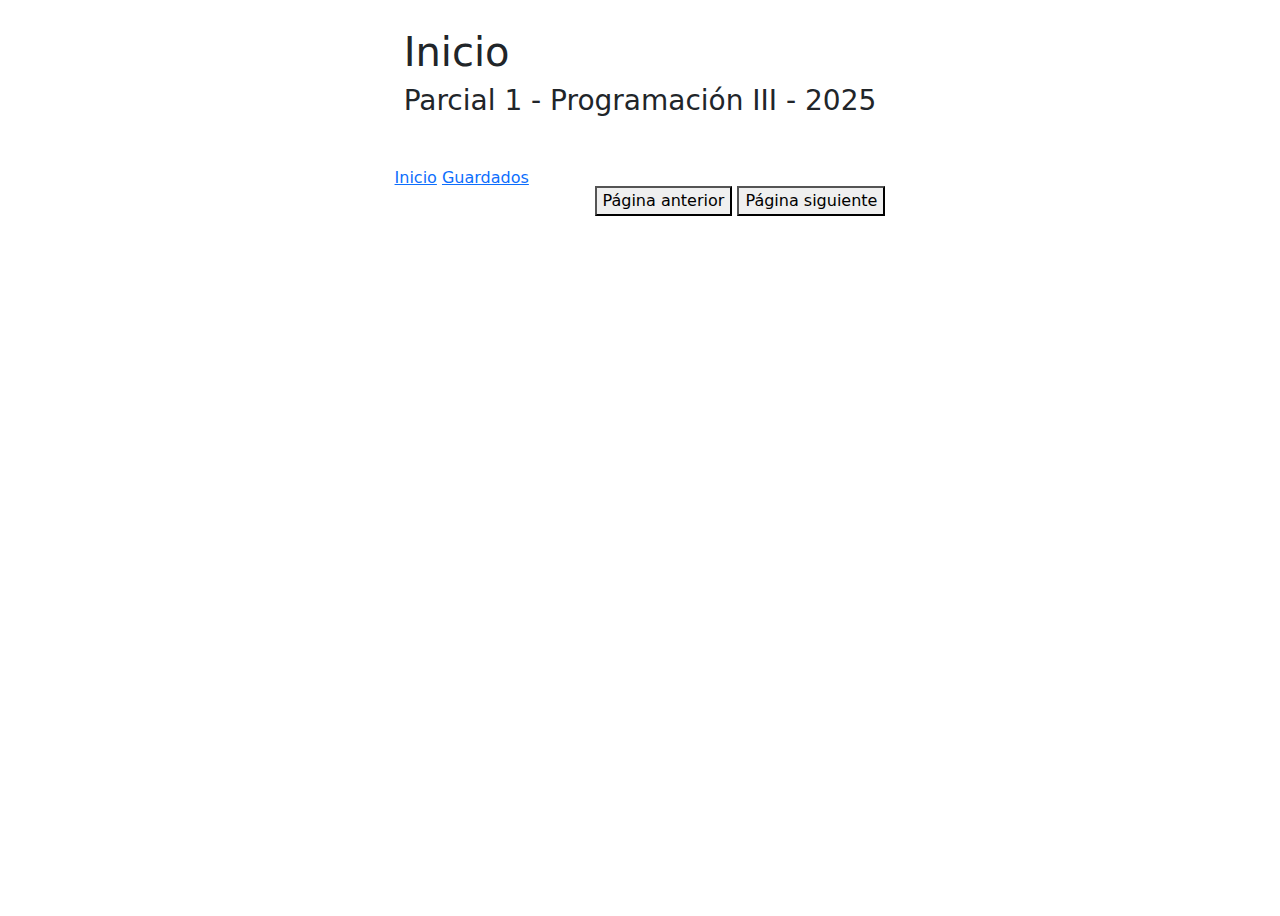
<file: index.html>
<!DOCTYPE html>
<html lang="en">
  <head>
    <meta charset="UTF-8" />
    <meta name="viewport" content="width=device-width, initial-scale=1.0" />
    <link
      href="https://cdn.jsdelivr.net/npm/bootstrap@5.3.3/dist/css/bootstrap.min.css"
      rel="stylesheet"
      integrity="sha384-QWTKZyjpPEjISv5WaRU9OFeRpok6YctnYmDr5pNlyT2bRjXh0JMhjY6hW+ALEwIH"
      crossorigin="anonymous"
    />
    <link rel="stylesheet" href="style.css" />
    <title>Parcial 1 - Cueva Lucas</title>
  </head>
  <body>
    <main class="m-2">
      <header>
        <h1>Inicio</h1>
        <h3>Parcial 1 - Programación III - 2025</h3>
      </header>
      <div class="contenedor-principal">
        <nav id="panel-izquierda">
          <a href="./index.html">Inicio</a>
          <a href="./saved.html">Guardados</a>
        </nav>
        <section id="principal">
          <div id="series">
            <!-- Aquí se deben mostrar las series / peliculas -->
          </div>
          <button id="anterior" onclick="previousPage()">Página anterior</button>
          <button id="siguiente" onclick="nextPage()">Página siguiente</button>
        </section>
      </div>
    </main>
    <script src="serie.js"></script>
    <script src="main.js"></script>
  </body>
</html>
</file>
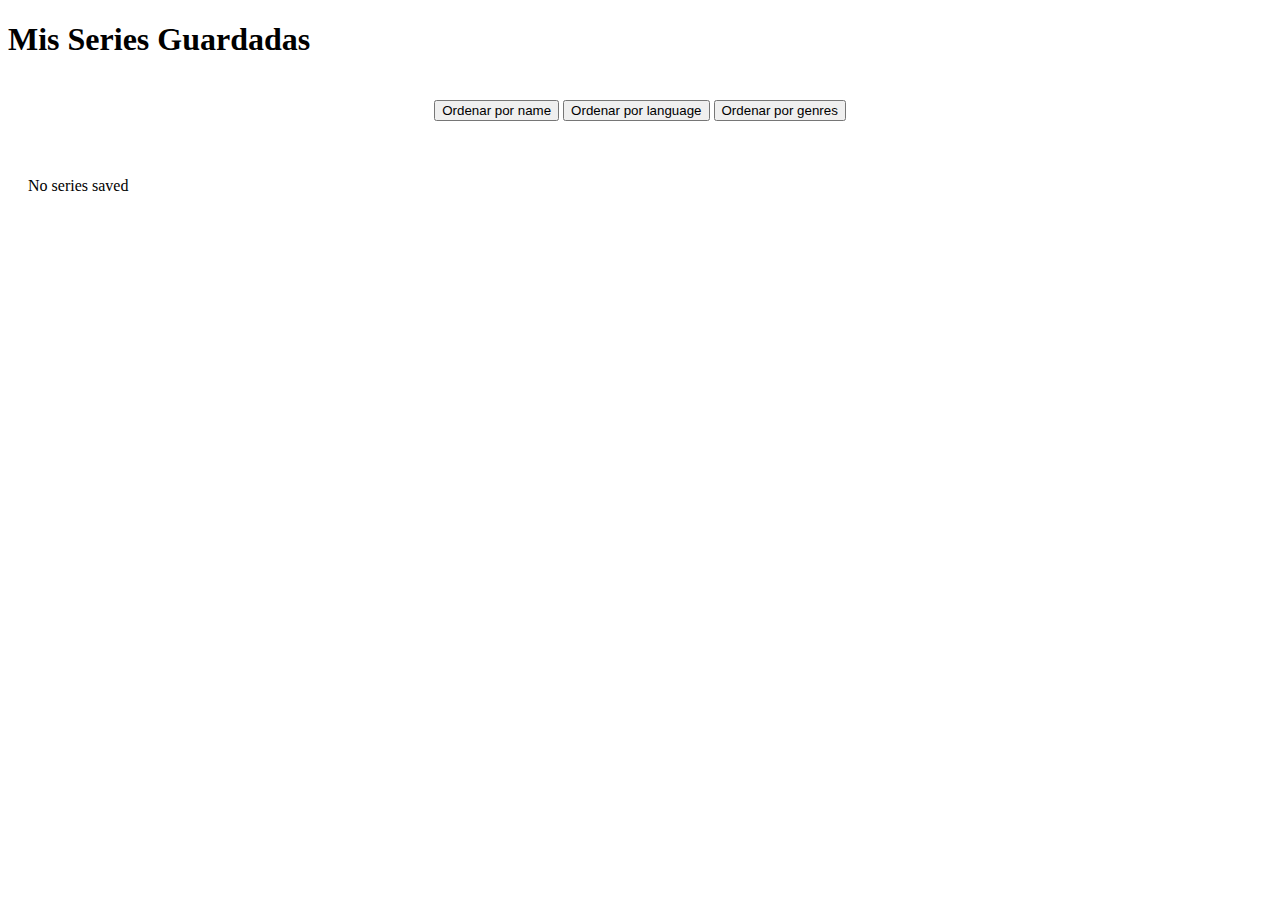
<file: saved.html>
<!DOCTYPE html>
<html lang="es">
  <head>
    <meta charset="UTF-8" />
    <meta name="viewport" content="width=device-width, initial-scale=1.0" />
    <link rel="stylesheet" href="style.css" />
    <title>Series Guardadas</title>
  </head>
  <body>
    <h1>Mis Series Guardadas</h1>

    <div class="order">
      <button onclick="Serie.orderBy('name')">Ordenar por name</button>
      <button onclick="Serie.orderBy('language')">Ordenar por language</button>
      <button onclick="Serie.orderBy('genres')">Ordenar por genres</button>
    </div>

    <div id="series-container" class="serie-container"></div>

    <script src="serie.js"></script>
    <script>
      document.addEventListener("DOMContentLoaded", Serie.loadSavedSeries);
    </script>
  </body>
</html>
</file>
<file: style.css>
main {
  display: flex;
  flex-direction: column;
  min-height: 100vh;
  align-items: center;
}

header {
  padding: 20px;
}

.contenedor-principal {
  display: flex;
  flex: 1;
}

#panel-izquierda {
  width: 200px;
  padding: 20px;
}

#principal {
  flex: 1;
  padding: 20px;
}

#series {
  display: flex;
  flex-wrap: wrap;
  margin-bottom: 20px;
}

#series > * {
  width: 25%;
  padding: 10px;
  box-sizing: border-box;
}

@media screen and (max-width: 900px) {
  #series > * {
    width: 50%;
  }
}

@media screen and (max-width: 550px) {
  .contenedor-principal {
    flex-direction: column;
  }

  #panel-izquierda {
    width: 100%;
  }

  #series > * {
    width: 100%;
  }
}

.serie-container {
  display: grid;
  grid-template-columns: repeat(auto-fill, minmax(250px, 1fr));
  gap: 20px;
  padding: 20px;
}
.serie-card {
  border: 1px solid #ddd;
  border-radius: 8px;
  padding: 15px;
  text-align: center;
}
.serie-card img {
  max-width: 100%;
  height: auto;
}
.serie-card h2 {
  margin: 10px 0;
  font-size: 1.2em;
}
.serie-card p {
  margin: 5px 0;
  color: #666;
}
.delete-btn {
  background-color: #ff4444;
  color: white;
  border: none;
  padding: 8px 15px;
  border-radius: 4px;
  cursor: pointer;
  margin-top: 10px;
}
.delete-btn:hover {
  background-color: #cc0000;
}
.order {
  padding: 20px;
  text-align: center;
}
.order-button {
  background-color: #4caf50;
  color: white;
  border: none;
  padding: 10px 20px;
  margin: 0 5px;
  border-radius: 4px;
  cursor: pointer;
}
.order-button:hover {
  background-color: #45a049;
}
.order-button.active {
  background-color: #2e7d32;
}
</file>
